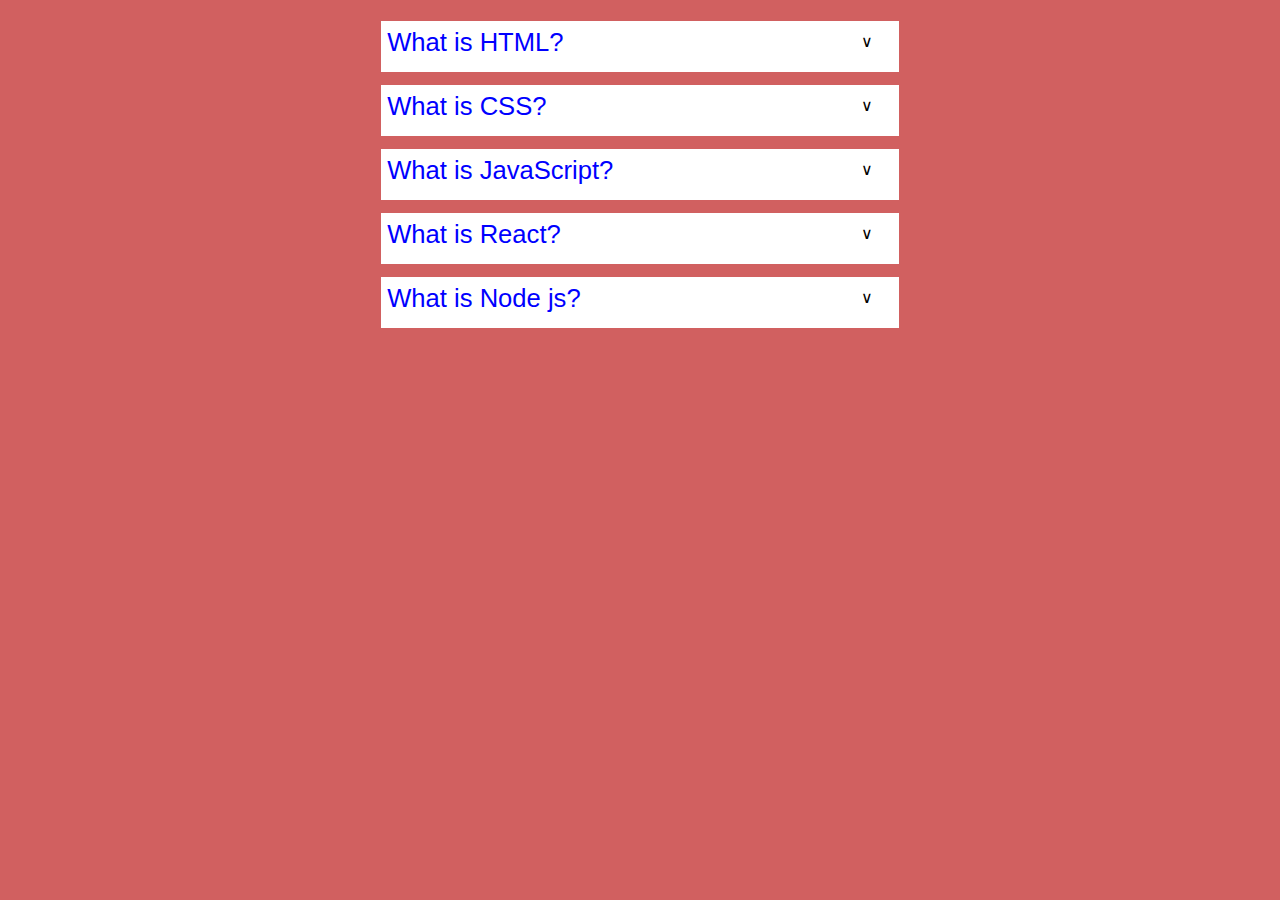
<file: Acordeon/index.html>
<!DOCTYPE html>
<html lang="en">

<head>
    <meta charset="UTF-8">
    <meta name="viewport" content="width=device-width, initial-scale=1.0">
    <title>Document</title>
    <link rel="stylesheet" href="style.css">
    <link rel="stylesheet" href="style.css">
</head>

<body>
    <div class="contendor">
        

        <label for="uno" id="etiqueta">
            <input id="uno" type="radio" name="check">
            <div class="a">
                <p class="letraAzul">What is HTML?</p>
                <p class="flecha">∨</p>
                <p class="letra">The HyperText Markup Language or HTML is the standard markup language for documents
                    designed to be displayed in a web browser. It can be assisted by technologies such as Cascading
                    Style Sheets and scripting languages such as JavaScript.</p>
            </div>
        </label>

        <input id="dos" type="radio" name="check">
        <div class="b">

            <label for="dos" id="etiqueta">
                <p class="letraAzul">What is CSS?</p>
                <p class="flecha2">∨</p>
                <p class="letra">Cascading Style Sheets is a style sheet language used for describing the presentation of a document written in a markup language such as HTML. CSS is a cornerstone technology of the World Wide Web, alongside HTML and JavaScript.</p>
            </label>
        </div>
        <input id="tres" type="radio" name="check">
        <div class="c">

            <label for="tres" id="etiqueta">
                <p class="letraAzul">What is JavaScript?</p>
                <p class="flecha3">∨</p>
                <p class="letra">JavaScript, often abbreviated JS, is a programming language that is one of the core technologies of the World Wide Web, alongside HTML and CSS. Over 97% of websites use JavaScript on the client side for web page behavior, often incorporating third-party libraries.</p>
            </label>


        </div>
        <input id="cuatro" type="radio" name="check">
        <div class="d">

            <label for="cuatro" id="etiqueta">
                <p class="letraAzul">What is React?</p>
                <p class="flecha4">∨</p>
                <p class="letra">React is a free and open-source front-end JavaScript library for building user interfaces based on Ul components. It is maintained by Meta and a community of individual developers and companies.</p>
            </label>
        </div>
        <input id="cinco" type="radio" name="check">
        <div class="e">
            
            <label for="cinco" id="etiqueta">
                <p class="letraAzul">What is Node js?</p>
                <p class="flecha5">∨</p>
                <p class="letra">Node.js is an open-source, cross-platform, back-end JavaScript runtime environment that runs on the V8 engine and executes JavaScript code outside a web browser</p>
            </label>
        </div>
    </div>

</body>

</html>
</file>
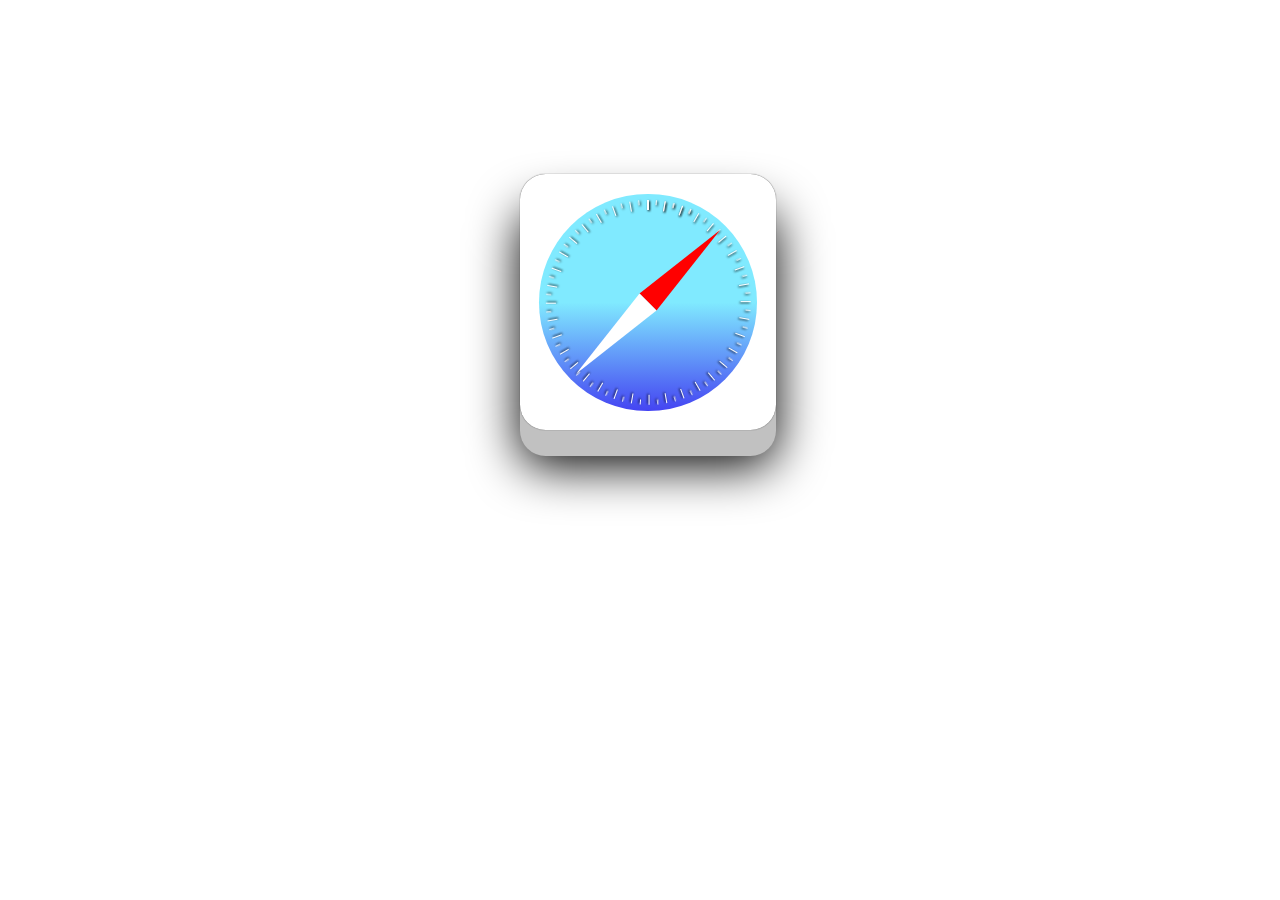
<file: safari/index.html>
<!DOCTYPE html>
<html lang="en">

<head>
    <meta charset="UTF-8">
    <meta name="viewport" content="width=device-width, initial-scale=1.0">
    <title>Document</title>
    <link rel="stylesheet" href="style.css">
</head>

<body>
    <div class="contenedor">
        <div class="caja"></div>
        <div class="caja2">
            <div class="circulo">
                <span style="--i:1"></span>
                <span style="--i:2"></span>
                <span style="--i:3"></span>
                <span style="--i:4"></span>
                <span style="--i:5"></span>
                <span style="--i:6"></span>
                <span style="--i:7"></span>
                <span style="--i:8"></span>
                <span style="--i:9"></span>
                <span style="--i:10"></span>
                <span style="--i:11"></span>
                <span style="--i:12"></span>
                <span style="--i:13"></span>
                <span style="--i:14"></span>
                <span style="--i:15"></span>
                <span style="--i:16"></span>
                <span style="--i:17"></span>
                <span style="--i:18"></span>
                <span style="--i:19"></span>
                <span style="--i:20"></span>
                <span style="--i:21"></span>
                <span style="--i:22"></span>
                <span style="--i:23"></span>
                <span style="--i:24"></span>
                <span style="--i:25"></span>
                <span style="--i:26"></span>
                <span style="--i:27"></span>
                <span style="--i:28"></span>
                <span style="--i:29"></span>
                <span style="--i:30"></span>
                <span style="--i:31"></span>
                <span style="--i:32"></span>
                <span style="--i:33"></span>
                <span style="--i:34"></span>
                <span style="--i:35"></span>
                <span style="--i:36"></span>
                <span style="--i:37"></span>
                <span style="--i:38"></span>
                <div class="flecha">
                    <div class="rojo"></div>
                    <div class="blanco"></div>
                </div>
            </div>
        </div>
    </div>



</body>

</html>
</file>
<file: Acordeon/style.css>
body {
    background: rgb(209, 96, 96);
    display: flex;
    align-items: center;
    flex-direction: column;
    font: 1em Arial;
    overflow: hidden;
}

#uno,
#dos,
#tres,
#cuatro,
#cinco {
    display: none;
    
}

#etiqueta{
    cursor: pointer;
}


.a {

    width: 40vw;
    height: 3vw;
    background-color: white;
    margin-top: 1vw;
    padding-left: 0.5vw;
    padding-bottom: 1vw;
    overflow: hidden;
    transition: 0.3s;

}

#uno:checked ~ .a {
    height: 20vw;
}
.letra {
    font-size: 1.6vw;
    padding: 1.9vw;
    position: relative;
    top: -3vw;
    text-align: center;
}

.flecha {
    position: relative;
    left: 37vw;
    top: -4vw;

}

.flecha2 {
    
    position: relative;
    left: 37vw;
    top: -4vw;
}

.flecha3 {
    position: relative;
    left: 37vw;
    top: -4vw;
}

.flecha4 {
    position: relative;
    left: 37vw;
    top: -4vw;
}

.flecha5 {
    position: relative;
    left: 37vw;
    top: -4vw;
}





.b {
    width: 40vw;
    height: 3vw;
    background-color: white;
    margin-top: 1vw;
    padding-left: 0.5vw;
    padding-bottom: 1vw;
    overflow: hidden;
    transition: 0.3s;
    

}

#dos:checked ~ .b {
    height: 20vw;
}



.c {
    width: 40vw;
    height: 3vw;
    background-color: white;
    margin-top: 1vw;
    padding-left: 0.5vw;
    padding-bottom: 1vw;
    overflow: hidden;
    transition: 0.3s;
}

#tres:checked ~ .c {
    height: 20vw;
}

.d {
    width: 40vw;
    height: 3vw;
    background-color: white;
    margin-top: 1vw;
    padding-left: 0.5vw;
    padding-bottom: 1vw;
    overflow: hidden;
    transition: 0.3s;
}

#cuatro:checked ~ .d {
    height: 20vw;
}

.e {
    width: 40vw;
    height: 3vw;
    background-color: white;
    margin-top: 1vw;
    padding-left: 0.5vw;
    padding-bottom: 1vw;
    overflow: hidden;
    transition: 0.3s;
}

#cinco:checked ~ .e{
    height: 20vw;
}

.letraAzul {
    color: blue;
    font-size: 2vw;
    margin-top: 0.6vw;

}
</file>
<file: safari/style.css>
body{
    overflow: hidden;
}
.contenedor{
    width: 100vw;
    height: 50vw;
    display: flex;
    align-items: center;
    justify-content: center;
}

.caja{
    height: 20vw;
    width: 20vw;
    background-color: #c1c1c1;
    border-radius: 10%;
    box-shadow: 0px 10px 50px rgb(0, 0, 0);
    position: fixed;
    display: flex;
    justify-content: center;
    align-items: center;
}


.caja2{
    background-color: #ffffff;
    width: 20vw;
    height: 20vw;
    border-radius: 10%;
    box-shadow: 0px 0px 1px rgb(50, 50, 50);
    position: relative;
    top: -2vw;
    display: flex;
    justify-content: center;
    align-items: center;


}
.circulo{
    background: rgb(2,0,36);
    background: linear-gradient(0deg, rgba(2,0,36,1) 0%, rgba(9,9,40,1) 0%, rgba(68,68,242,1) 0%, rgba(128,234,255,1) 50%);nt(0deg, rgba(2,0,36,1) 0%, rgba(9,9,121,1) 0%, rgba(68,68,242,1) 0%, rgba(0,212,255,1) 50%);
    width: 17vw;
    height: 17vw;
    border-radius: 50%;
    display: flex;
    justify-content: center;
    align-items: center;
}

.circulo span{
   position: absolute;
   width: 0.1vw;
   height: 0.8vw;
   background: #ffffff;
   transform: rotate(calc(10deg*var(--i)));
   transform-origin: 0.1vw 8vw ;
   top: 2vw;
   filter: drop-shadow(1px 1px 1px #000);

}

.circulo span::before{
    content: "";
    position: absolute;
    width: 0.1vw;
    height: 0.4vw;
    background: #ffffff;
    transform: rotate(5deg);
    transform-origin: 0.1vw 8vw ;
}
.flecha{
    position: relative;
    rotate: 45deg;
    transition: 1s;

}



.circulo:hover .flecha{
    transform: rotate(360deg);
}





.rojo{
    width: 0vw;
    height: 0vw;
    border-bottom: 8vw solid red;
    border-left: 1vw solid transparent;
    border-right: 1vw solid transparent;
    
}

.blanco{
    width: 0vw;
    height: 0vw;
    border-top: 8vw solid rgb(255, 255, 255);
    border-left: 1vw solid transparent;
    border-right: 1vw solid transparent;
}
</file>
